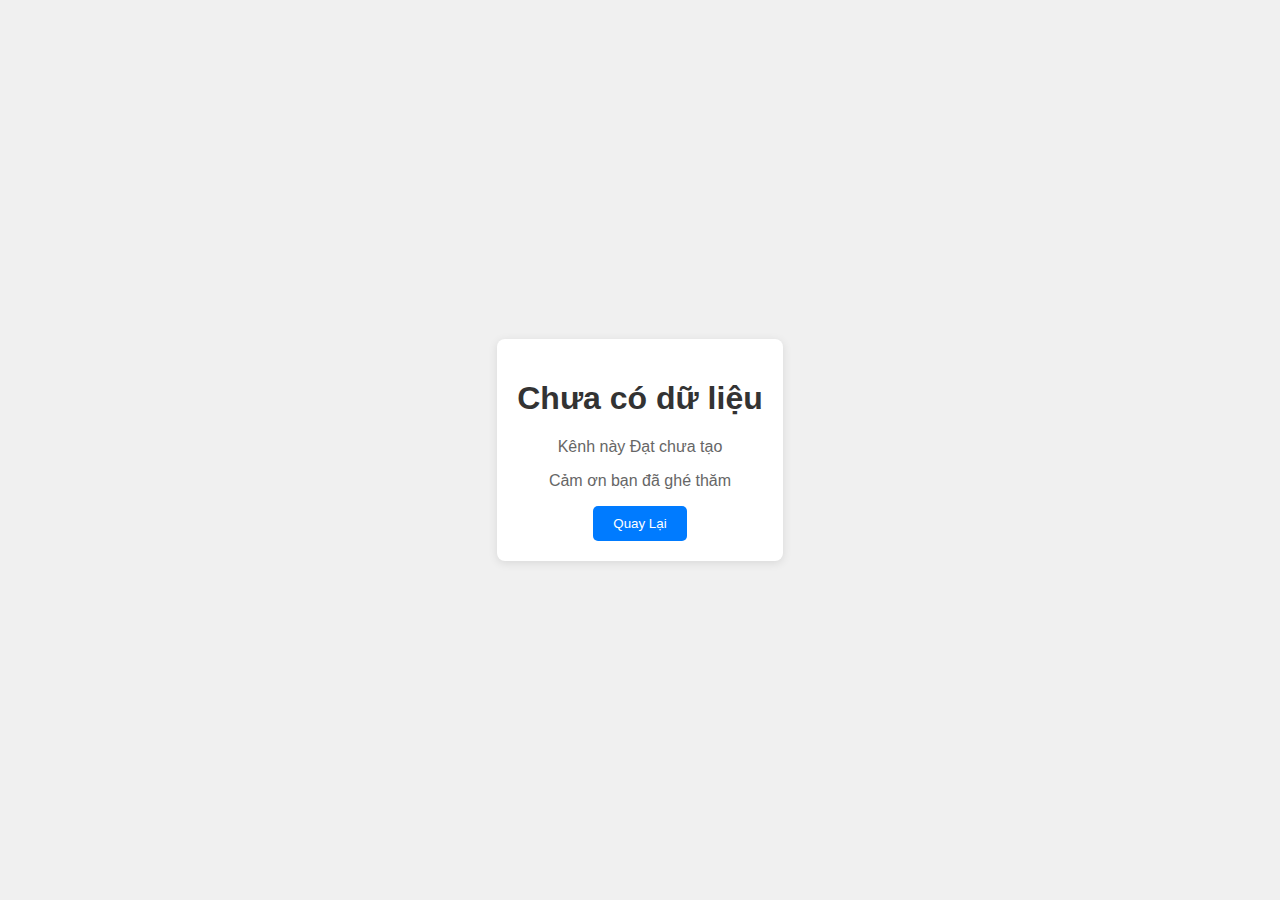
<file: test.html>
<!DOCTYPE html>
<html lang="en">
<head>
    <meta charset="UTF-8">
    <meta name="viewport" content="width=device-width, initial-scale=1.0">
    <title>Document</title>
</head>
<style>
    body {
        background-color: #f0f0f0;
        font-family: Arial, sans-serif;
        display: flex;
        justify-content: center;
        align-items: center;
        height: 100vh;
        margin: 0;
    }
    main {
        text-align: center;
        background-color: #fff;
        padding: 20px;
        border-radius: 8px;
        box-shadow: 0 2px 10px rgba(0, 0, 0, 0.1);
    }
    h1 {
        color: #333;
    }
    p {
        color: #666;
    }
    button {
        background-color: #007bff;
        color: white;
        border: none;
        padding: 10px 20px;
        border-radius: 5px;
        cursor: pointer;
    }
    button a {
        color: white;
        text-decoration: none;
    }
</style>
<body>
    <main>
        <h1>Chưa có dữ liệu </h1>
        <p>Kênh này Đạt chưa tạo</p>
        <p>Cảm ơn bạn đã ghé thăm </p>
        <button><a href="index.html">Quay Lại</a></button>
    </main>
</body>
</html>
</file>
